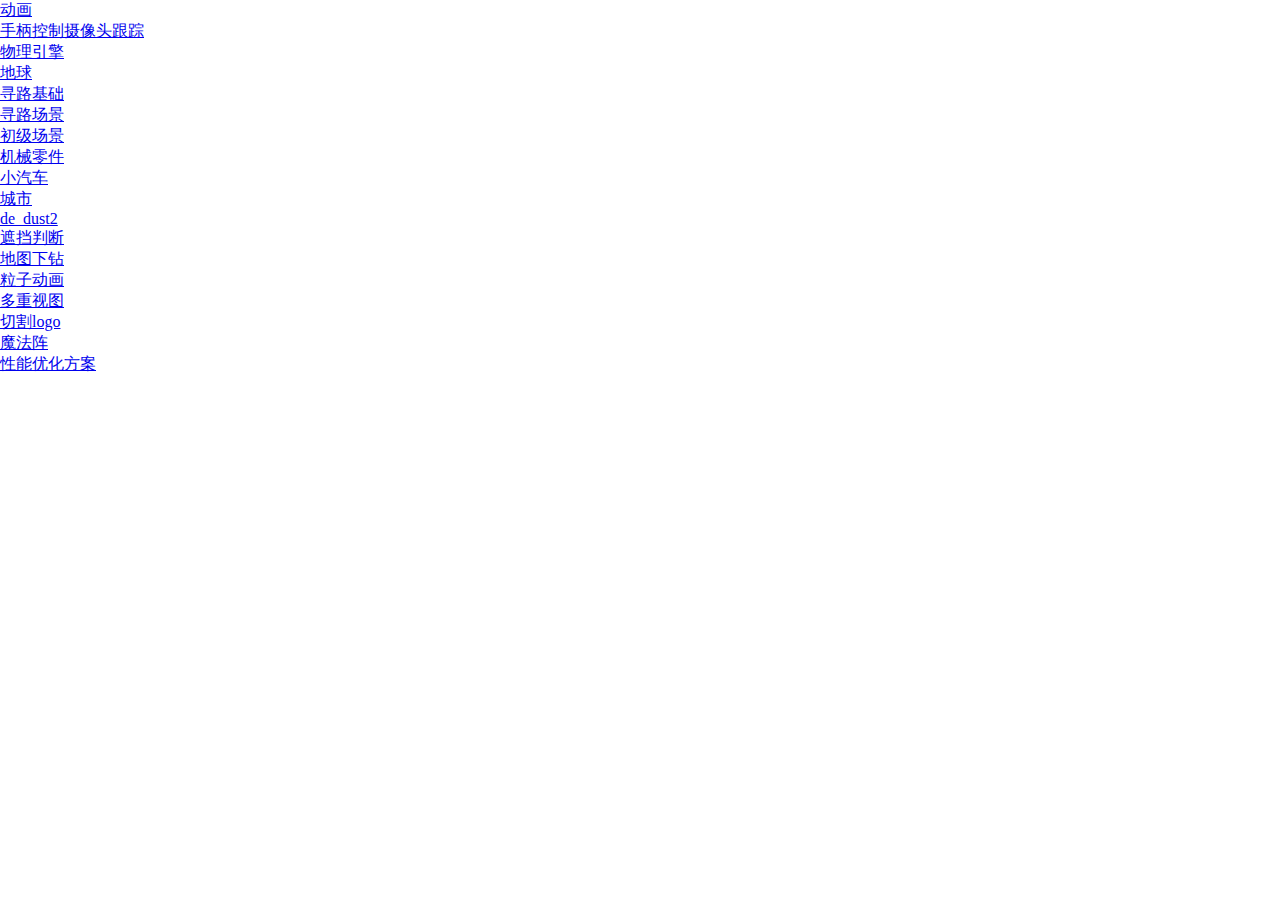
<file: index.html>
<!DOCTYPE html>
<html lang="en">

<head>
  <meta charset="UTF-8" />
  <link rel="icon" type="image/svg+xml" href="/vite.svg" />
  <meta name="viewport" content="width=device-width, initial-scale=1.0" />
  <title>StringTokGame</title>
  <style>
    * {
      padding: 0;
      margin: 0;
      list-style: none;
    }
  </style>
</head>

<body>
  <ul>
    <li><a href="./animation.html">动画</a></li>
    <li><a href="./手柄控制摄像头跟踪/index.html">手柄控制摄像头跟踪</a></li>
    <li><a href="./物理引擎/index.html">物理引擎</a></li>
    <li><a href="./地球/index.html">地球</a></li>
    <li><a href="./寻路基础/index.html">寻路基础</a></li>
    <li><a href="./寻路场景/index.html">寻路场景</a></li>
    <li><a href="./初级场景/index.html">初级场景</a></li>
    <li><a href="./机械零件/index.html">机械零件</a></li>
    <li><a href="./小汽车/index.html">小汽车</a></li>
    <li><a href="./城市/index.html">城市</a></li>
    <li><a href="./cs 沙2/index.html">de_dust2</a></li>
    <li><a href="./遮挡判断/index.html">遮挡判断</a></li>
    <li><a href="./地图下钻/index.html">地图下钻</a></li>
    <li><a href="./粒子动画/index.html">粒子动画</a></li>
    <li><a href="./多重视图/index.html">多重视图</a></li>
    <li><a href="./切割logo/index.html">切割logo</a></li>
    <li><a href="./魔法阵/index.html">魔法阵</a></li>
    <li><a href="./性能优化/index.html">性能优化方案</a></li>
  </ul>
</body>

</html>
</file>
